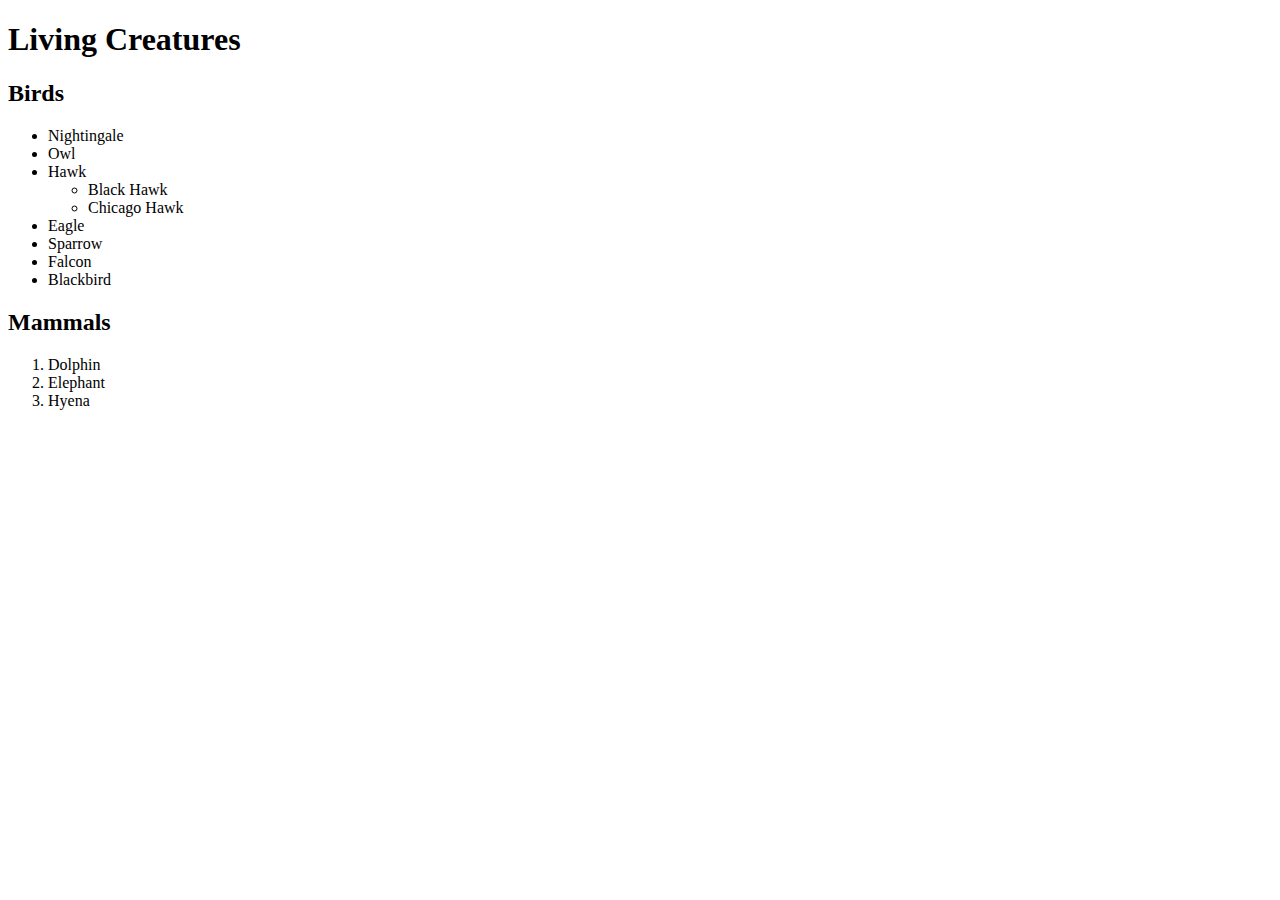
<file: 1. Functions-and-Function-Expressions-Homework/index.html>
<!DOCTYPE html>
<html>
<head lang="en">
    <meta charset="UTF-8">
    <title></title>
</head>
<body>
    <header>
        <h1>Living Creatures</h1>
    </header>
    <section>
        <article class="birds">
            <h2 class="birds-heading">Birds</h2>
            <ul class="birds-list">
                <li class="bird">Nightingale</li>
                <li class="bird">Owl</li>
                <li class="bird">Hawk
                    <ul>
                        <li class="sub-bird">Black Hawk</li>
                        <li class="sub-bird">Chicago Hawk</li>
                    </ul>
                </li>
                <li id="eagle" class="bird">Eagle</li>
                <li class="bird">Sparrow</li>
                <li class="bird">Falcon</li>
                <li class="bird">Blackbird</li>
            </ul>
        </article>
        <article class="mammals">
            <h2 class="mammal-heading">Mammals</h2>
            <ol class="mammal-list">
                <li id="dolphin" class="mammal">Dolphin</li>
                <li class="mammal">Elephant</li>
                <li class="mammal">Hyena</li>
            </ol>
        </article>

    </section>
</body>
</html>
</file>
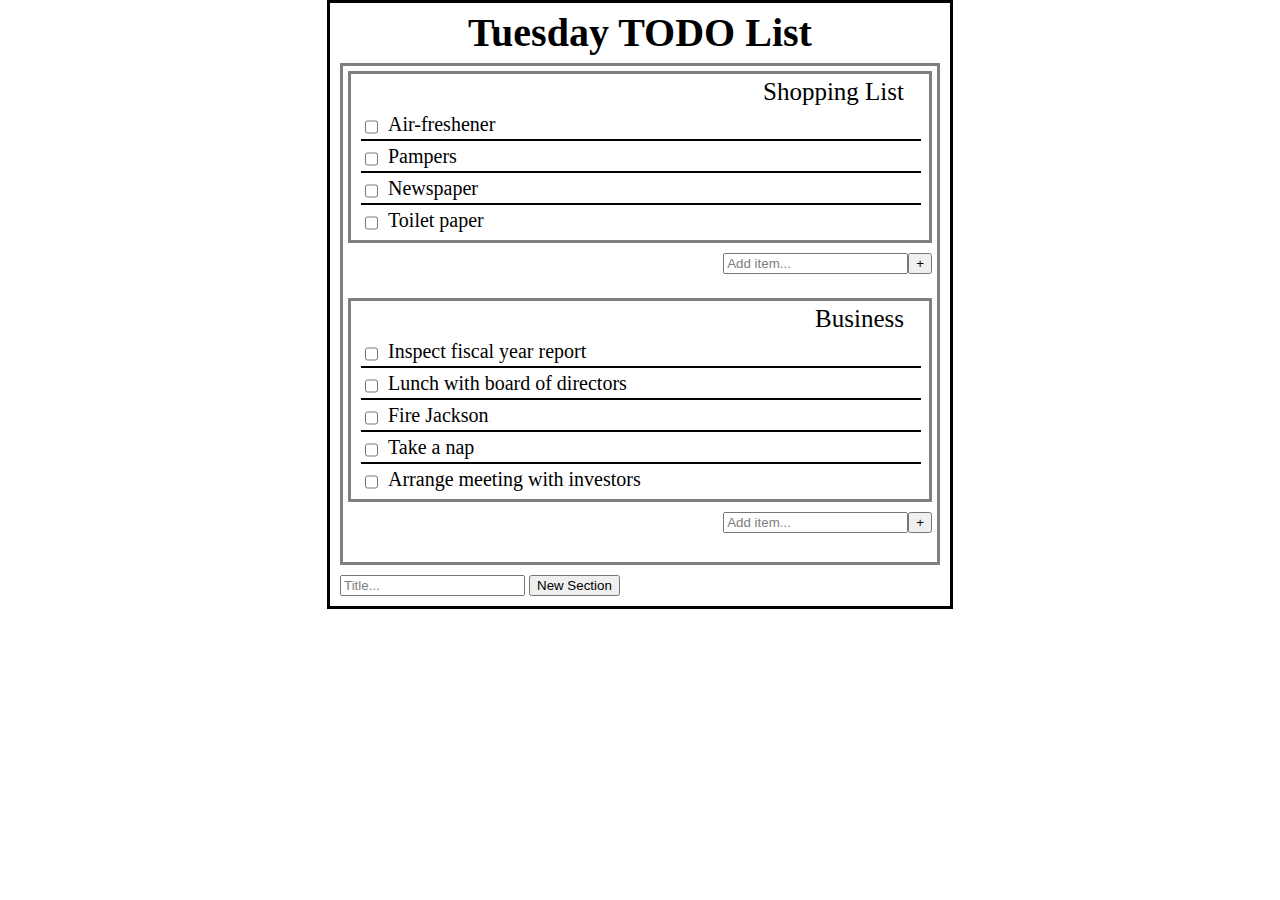
<file: 05.DesignPatterns/01.TODO_List_Module/index.html>
<!DOCTYPE html>
<html lang="en">
<head>
    <meta charset="UTF-8">
    <title>Title</title>
    <script src="js/scripts.js"></script>
    <link rel="stylesheet" href="css/reset.css" />
    <link rel="stylesheet" href="css/style.css" />
</head>
<body>
    <div id="wrapper">
        <h1>Tuesday TODO List</h1>
        <div id="items">
            <section>
                <header class="title">Shopping List</header>
                <ul class="items">
                    <li class="item"><input type="checkbox" />Air-freshener</li>
                    <li class="item"><input type="checkbox" />Pampers</li>
                    <li class="item"><input type="checkbox" />Newspaper</li>
                    <li class="item"><input type="checkbox" />Toilet paper</li>
                </ul>
            </section>
            <form action="post" class="addItem">
                <button type="button" name="add">+</button>
                <input type="text" value="Add item..." name="addItem" />
            </form>

            <section>
                <header class="title">Business</header>
                <ul class="items">
                    <li class="item"><input type="checkbox" />Inspect fiscal year report</li>
                    <li class="item"><input type="checkbox" />Lunch with board of directors</li>
                    <li class="item"><input type="checkbox" />Fire Jackson</li>
                    <li class="item"><input type="checkbox" />Take a nap</li>
                    <li class="item"><input type="checkbox" />Arrange meeting with investors</li>
                </ul>
            </section>
            <form action="post" class="addItem">
                <button type="button" name="add">+</button>
                <input type="text" value="Add item..." name="addItem" />
            </form>
        </div>
        <form action="post" id="addSection">
            <input type="text" value="Title..." name="addSection" />
            <button type="button" name="add">New Section</button>
        </form>
    </div>
</body>
</html>
</file>
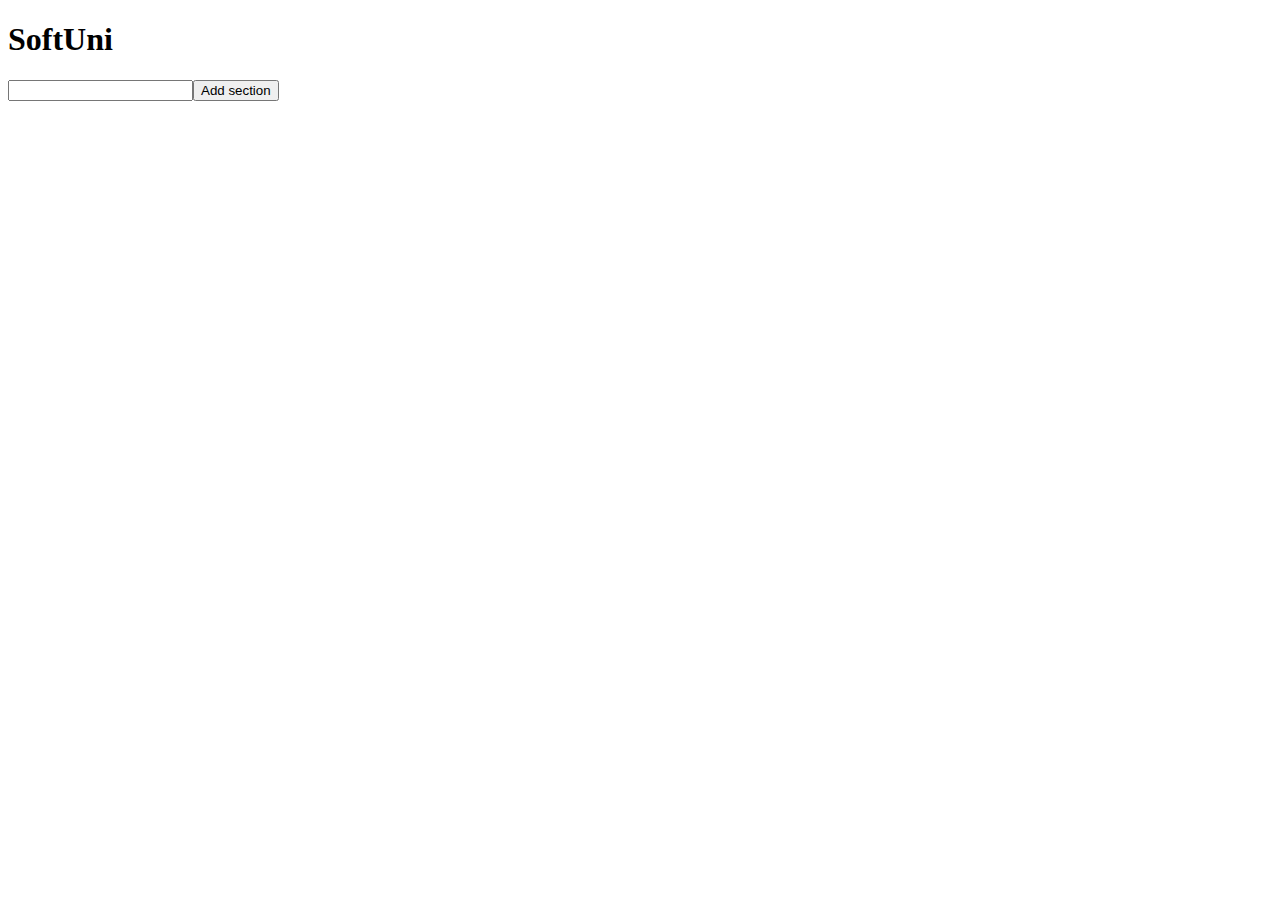
<file: 05.DesignPatterns/05. JavaScript Design Patterns/index.html>
<!DOCTYPE html>
<html lang="en">
<head>
    <meta charset="UTF-8">
    <title>TODO List Module</title>
    <style>
        section {
            border: 1px solid lightgrey;
            max-width: 300px;
            margin: 10px;
        }

        .completed {
            background-color: limegreen;
        }
    </style>
</head>
<body>
    <div id="wrapper"></div>
    <script src="models/item.js"></script>
    <script src="models/section.js"></script>
    <script src="models/container.js"></script>
    <script src="app.js"></script>
</body>
</html>
</file>
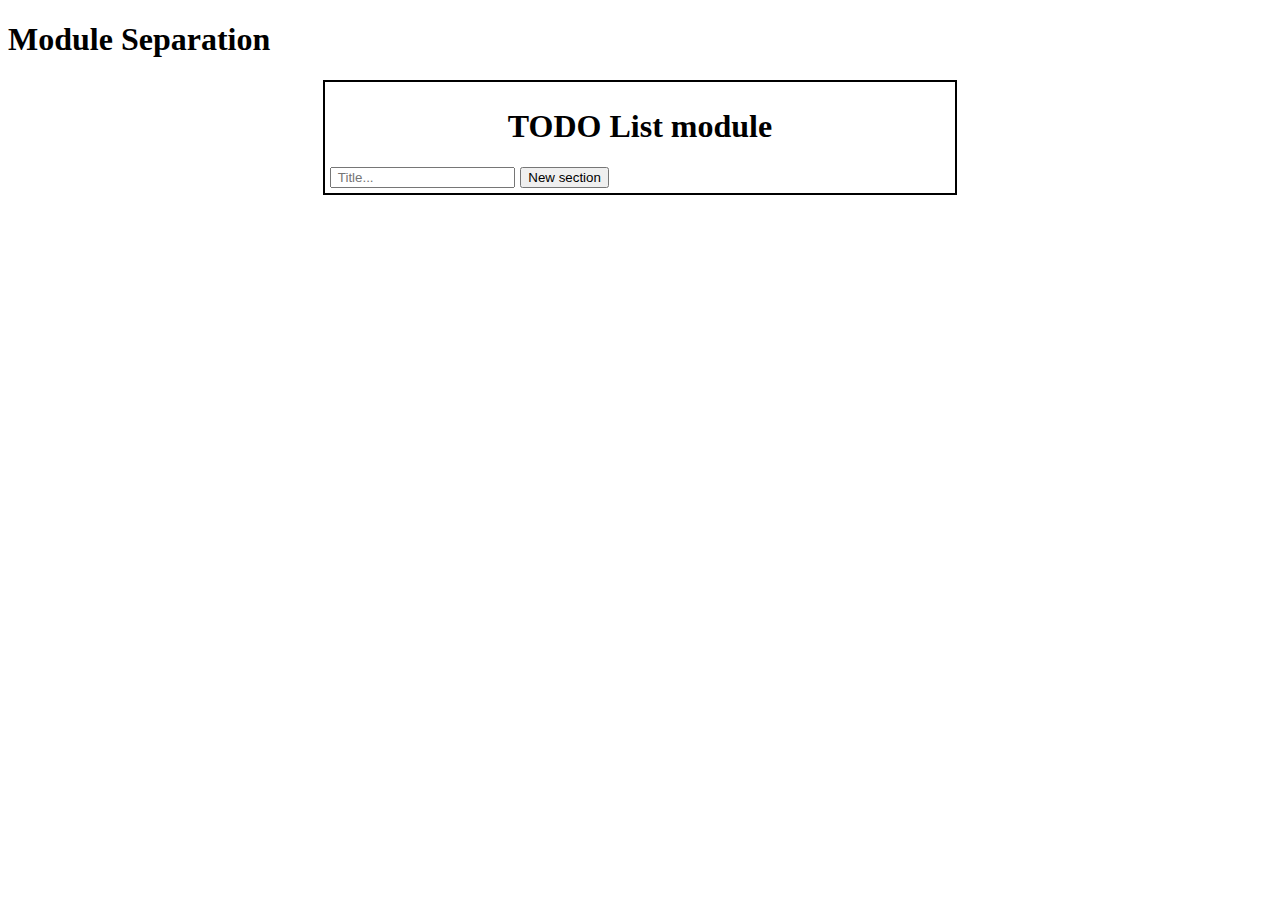
<file: 07.AMD and RequireJS/homework/index.html>
<!DOCTYPE html>
<html lang="en">
<head>
    <meta charset="UTF-8">
    <title>Module Separation</title>
</head>
<body>
    <h1>Module Separation</h1>
    <div id="wrapper" style="margin: 0 auto; width: 70%"></div>
    <script src="js/require.js" data-main="js/app.js"></script>
</body>
</html>
</file>
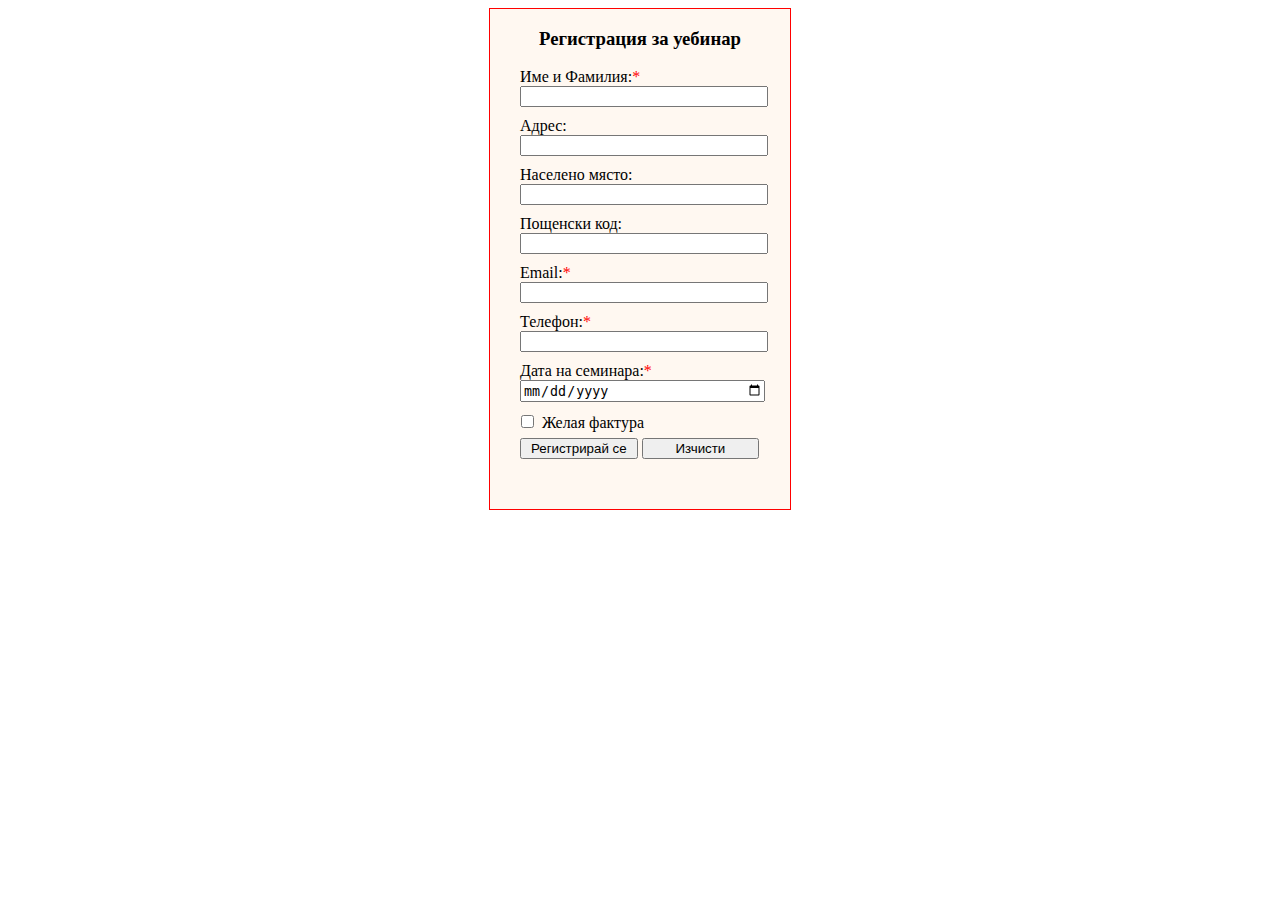
<file: 06.JavascriptBestPractice/02.homework/01.WebinarRegistrationForm/index.html>
<!DOCTYPE html>
<html lang="en">
<head>
	<meta charset="UTF-8">
	<title>Webinar Registration Forms</title>
	<link rel="stylesheet" href="css/style.css" />
	<script src="js/registrationForm.js"></script>
</head>
<body>
<div id="wrapper">
	<header>
		<h3>Регистрация за уебинар</h3>
	</header>
	<form method="post" action="#">
		<label>Име и Фамилия:<span>*</span>
			<input type="text" name="name">
		</label>
		<label>Адрес:
			<input type="text" name="adress" >
		</label>
		<label>Населено място:
			<input type="text" name="city">
		</label>
		<label>Пощенски код:
			<input type="text" name="postcode">
		</label>
		<label>Email:<span>*</span>
			<input type="text" name="email">
		</label>
		<label>Телефон:<span>*</span>
			<input type="text" name="phone">
		</label>
		<label>Дата на семинара:<span>*</span>
			<input type="date" name="date">
		</label>
		<input type="checkbox" name="factura" id="factura" onclick="check()"> Желая фактура<br>
		<div id="organization">
			<label>Фирма/Организация:<span>*</span>
				<input type="text" name="organization">
			</label>
			<label>МОЛ:<span>*</span>
				<input type="text" name="mol" >
			</label>
			<label>ЕИК:<span>*</span>
				<input type="text" name="city">
			</label>
			<label>ИН по ДДС:<span>*</span>
				<input type="text" name="dds">
			</label>
			<label>Адрес:<span>*</span>
				<input type="text" name="adrassOrganization">
			</label>
		</div>
		<div id="buttons">
			<button type="button">Регистрирай се</button>
			<button type="reset">Изчисти</button>
		</div>

	</form>
</div>
</body>
</html>
</file>
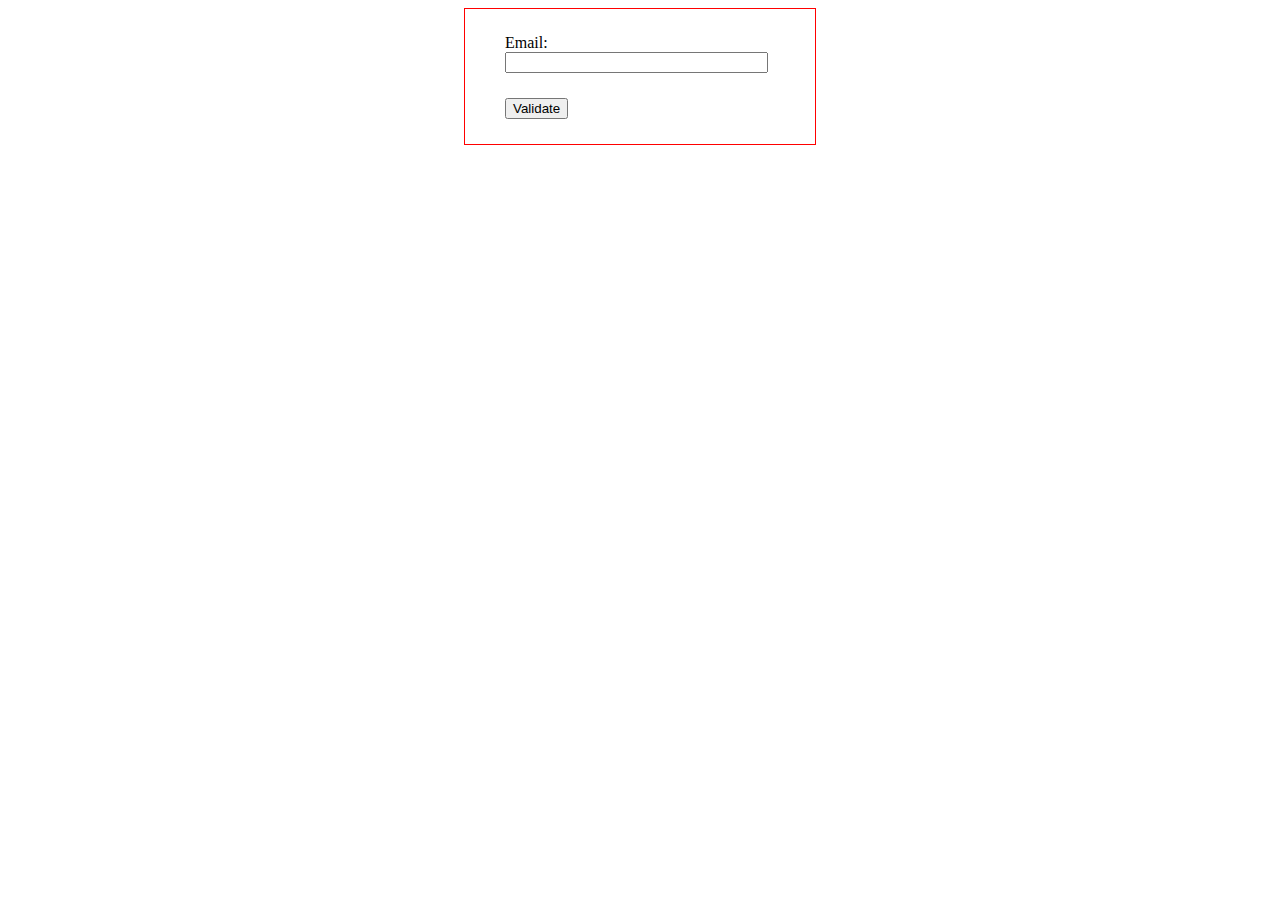
<file: 06.JavascriptBestPractice/02.homework/02.EmailOnlyField/index.html>
<!DOCTYPE html>
<html lang="en">
<head>
	<meta charset="UTF-8">
	<title>Email only field</title>
	<script src="js/email.js"></script>
	<link rel="stylesheet" href="css/style.css" />
</head>
<body>
<div id="wrapper">
	<form action="#" method="post">
		<label>Email:
			<input type="text" id="email">
		</label>
		<button type="button" onclick="checkEmail()">Validate</button>
	</form>
</div>
</body>
</html>
</file>
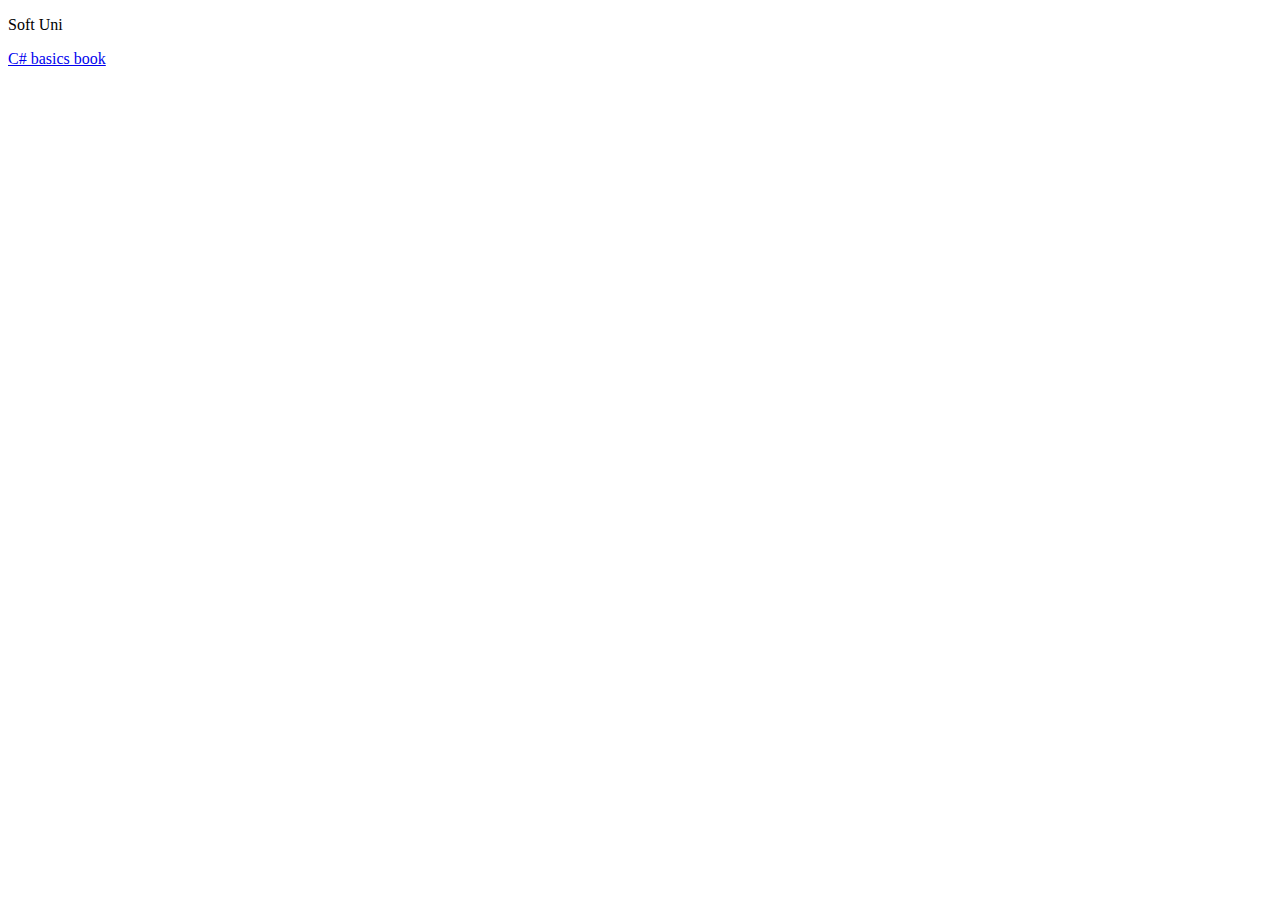
<file: 06.JavascriptBestPractice/02.homework/04.HTMLGeneratorObject/index.html>
<!DOCTYPE html>
<html lang="en">
<head>
	<meta charset="UTF-8">
	<title>HTML Generator Object</title>
</head>
<body>
	<div id="wrapper"></div>
	<div id="book"></div>
	<script src="js/script.js"></script>
</body>
</html>
</file>
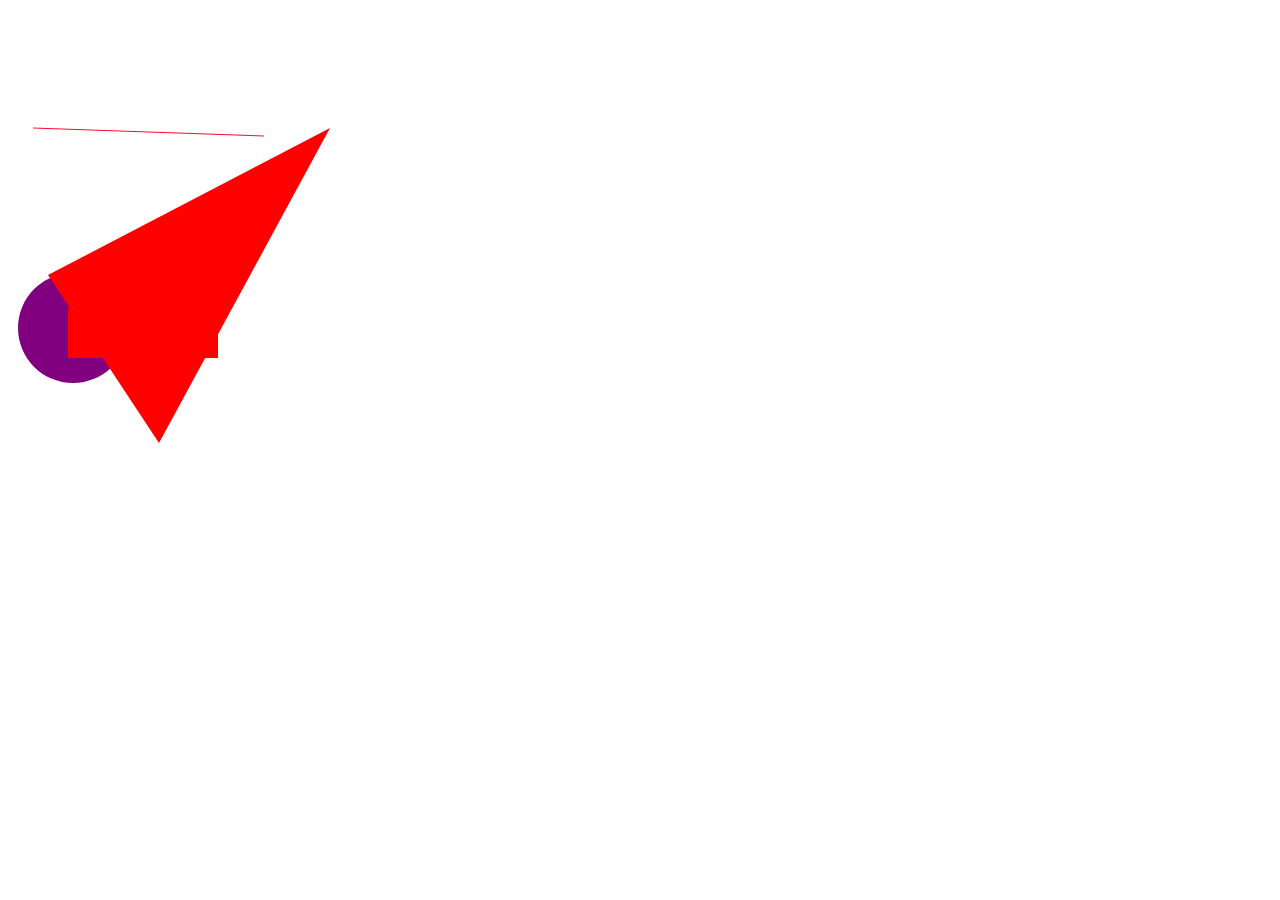
<file: 06.JavascriptBestPractice/03.homework/1.2D_GeometryStructure/index.html>
<!DOCTYPE html>
<html lang="en">
<head>
	<meta charset="UTF-8">
	<title>Title</title>
</head>
<body>	
<div id="wrapper">
	<canvas id="myCanvas" width="500" height="500"></canvas> 
</div>
<script src="classical.js" type="text/javascript"></script>
<script src="prototypal.js" type= "text/javascript"></script>
<script src="canvas.js" type="text/javascript"></script>
</body>
</html>
</file>
<file: 05.DesignPatterns/01.TODO_List_Module/css/style.css>
#wrapper {
  width: 600px;
  min-height: 300px;
  margin: 0 auto;
  border: 3px solid black;
  padding: 10px;
}
#wrapper h1 {
  font-size: 40px;
  font-weight: bold;
  text-align: center;
  margin-bottom: 10px;
}
#wrapper #items {
  padding: 5px;
  border: 3px solid grey;
}
#wrapper #items section {
  border: 3px solid grey;
}
#wrapper #items section header {
  margin: 5px;
  font-size: 25px;
  text-align: right;
  margin-right: 25px;
}
#wrapper #items section ul {
  width: 580px;
  margin-left: 10px;
}
#wrapper #items section ul input {
  float: left;
  height: 30px;
  line-height: 30px;
  margin-right: 10px;
}
#wrapper #items section ul li {
  font-size: 20px;
  display: inline-block;
  height: 30px;
  line-height: 30px;
  width: 560px;
  border-bottom: 2px solid black;
}
#wrapper #items section ul li:last-child {
  border-bottom: none;
  margin-bottom: 5px;
}
#wrapper #items form.addItem {
  margin: 10px 0 55px 0;
}
#wrapper #items form.addItem input {
  float: right;
  color: grey;
}
#wrapper #items form.addItem button {
  float: right;
}
#wrapper form#addSection {
  margin: 10px 0 0 0;
}
#wrapper form#addSection input {
  color: grey;
}
</file>
<file: 06.JavascriptBestPractice/02.homework/01.WebinarRegistrationForm/css/style.css>
body {
	background-color: white;
}

#wrapper {
	margin: 0 auto;
	width: 300px;
	min-height: 500px;
	border: 1px solid red;
	background-color: #fff8f1;
}

input {
	display: inline-block;
	margin-left: 10%;
	margin-bottom: 10px;
	width: 80%;
}

#factura {
	width: 5%;
}

label {
	width: 80%;
	margin-left: 10%;
}

h3 {
	text-align: center;
}

button {
	width: 49%;
}

#buttons {
	width: 80%;
	margin: 0 auto;
	margin-bottom: 20px;
}

#organization {
	display: none;
}

span {
	color: red;
}
</file>
<file: 06.JavascriptBestPractice/02.homework/02.EmailOnlyField/css/style.css>
body {
	background-color: white;
}

#wrapper {
	width: 300px;
	padding: 25px;
	margin: 0 auto;
	border: 1px solid red;
}

label {
	margin-left: 5%;
}

input {
	margin-left: 5%;
	width: 85%;
}

button {
	margin-top: 25px;
	margin-left: 5%;
}
</file>
